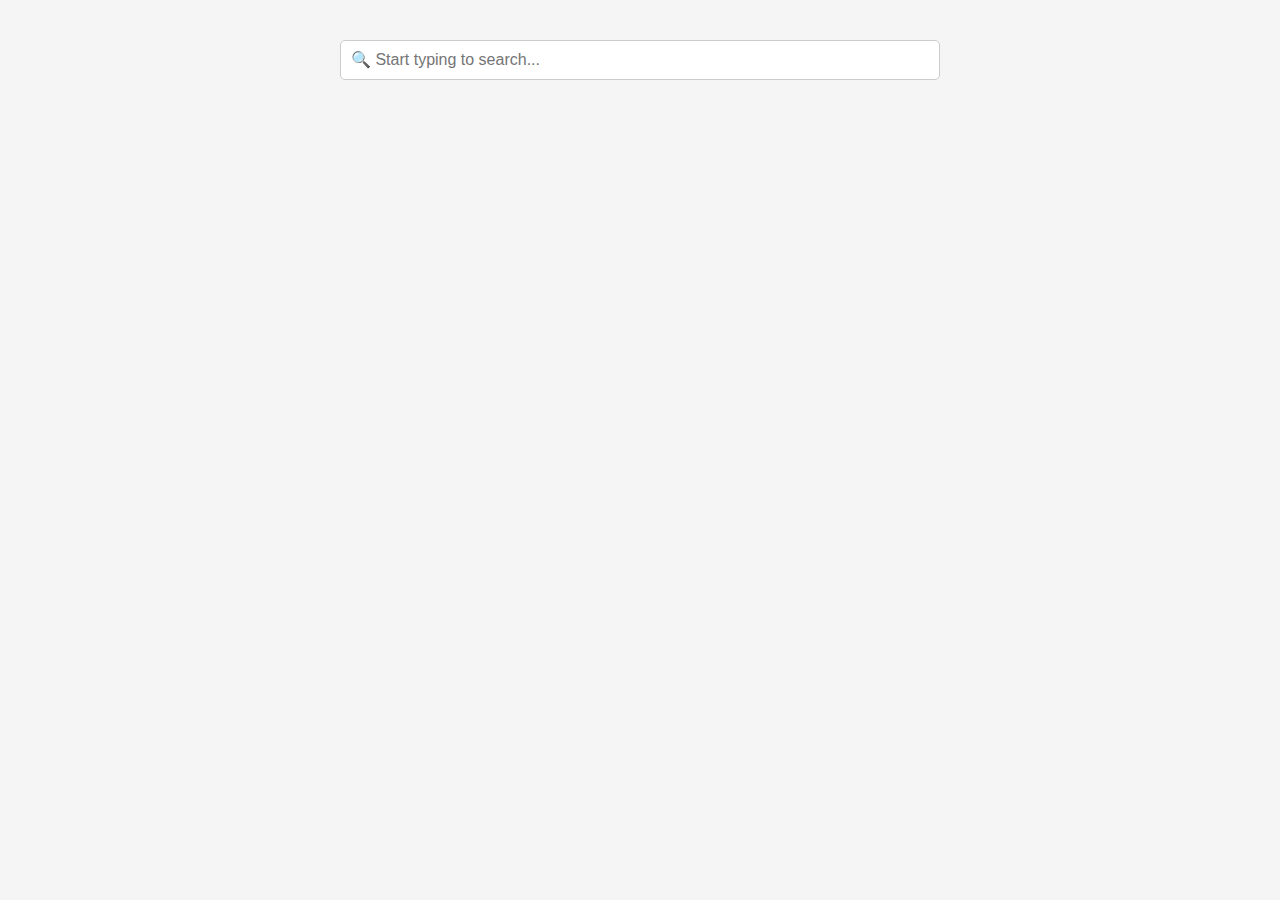
<file: index.html>
<!DOCTYPE html>
<html lang="en">
  <head>
    <meta charset="UTF-8" />
    <meta name="viewport" content="width=device-width, initial-scale=1.0" />
    <title>Document</title>
    <link rel="stylesheet" href="css/style.css" />
  </head>

  <body>
    <header>
      <div class="container header-content">
        <div class="search-bar">
          <input
            id="search"
            type="search"
            placeholder="&#x1F50D; Start typing to search..."
          />
        </div>
      </div>
    </header>

    <main class="container">
      <div class="search-display"></div>
      <div class="post-list"></div>
    </main>
    <script src="js/script.js"></script>
  </body>
</html>
</file>
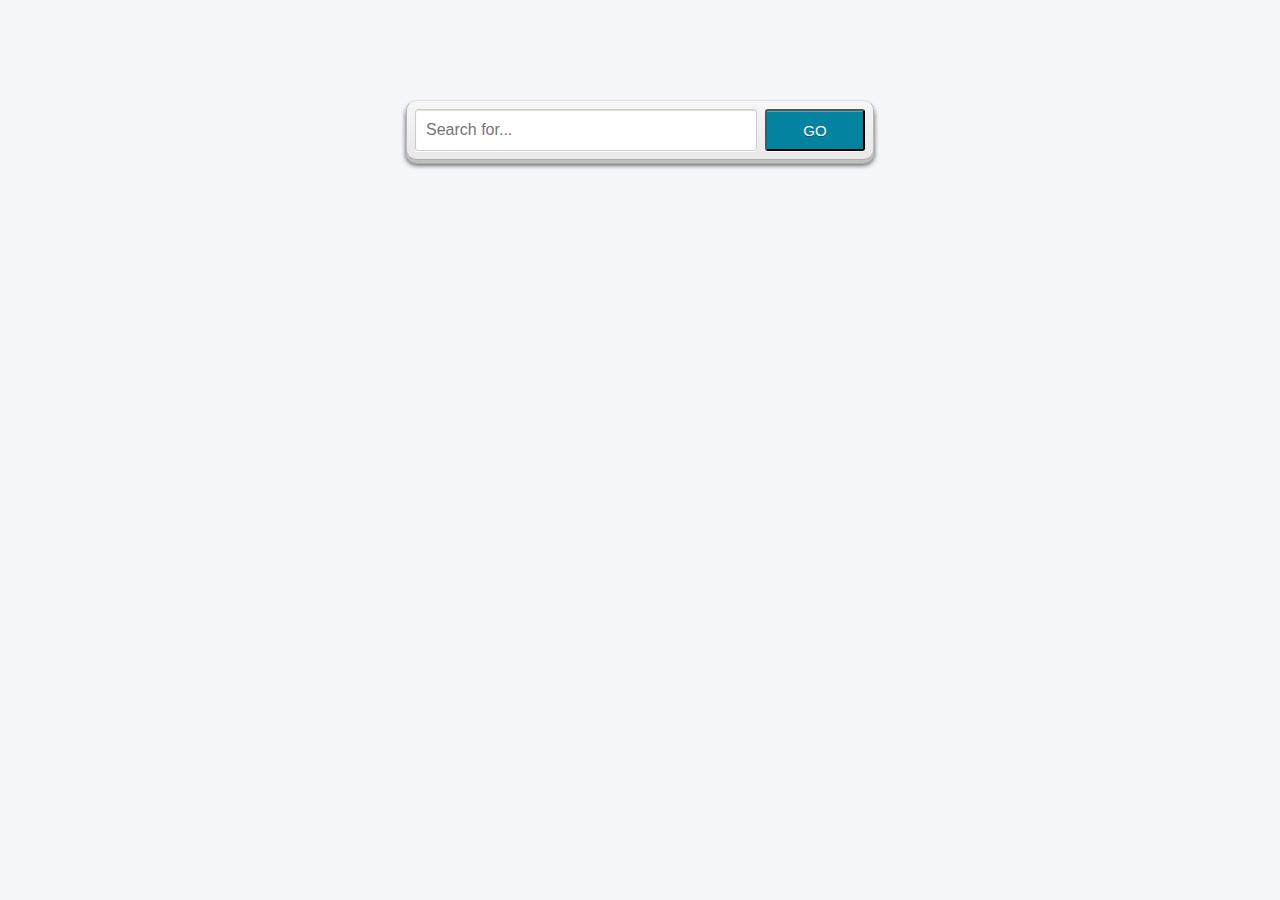
<file: toDoList-master/index.html>
<!DOCTYPE html>
<html lang="en">
  <head>
    <meta charset="UTF-8" />
    <meta name="viewport" content="width=device-width, initial-scale=1.0" />
    <title>Document</title>
    <link rel="stylesheet" href="css/style.css" />
  </head>

  <body>
		
	<main><form class="form-wrapper">
			<input type="text" class="search" id="search" placeholder="Search for..." required>
			<input type="submit" value="go" class="submit" id="submit">
	</form></main>

    <div class="post-list"></div>
		
    </main>
    <script src="js/script.js"></script>
  </body>
</html>
</file>
<file: css/style.css>
body {
  font-family: "Roboto", sans-serif;
  background-color: #f5f5f5;
  color: #333;
  margin: 0;
  padding: 20px;
  line-height: 1.6;
}

.post-list {
  list-style: none;
  padding: 0;
  max-width: 800px;
  margin: 0 auto;
}

.post-list-item {
  background-color: #fff;
  border-radius: 10px;
  box-shadow: 0 4px 8px rgba(0, 0, 0, 0.1);
  margin-bottom: 20px;
  padding: 20px;
  transition: transform 0.2s ease-in-out;
}

.post-list-item:hover {
  transform: translateY(-5px);
}

.post-title {
  font-size: 1.5rem;
  font-weight: 700;
  margin-bottom: 10px;
  color: #333;
}

.post-text {
  font-size: 1rem;
  color: #555;
}

.show-comments,
.hide-comments,
.add-new-comment-button {
  display: inline-block;
  background-color: #007bff;
  color: #fff;
  padding: 8px 12px;
  border-radius: 5px;
  text-decoration: none;
  margin-top: 10px;
  cursor: pointer;
  transition: background-color 0.2s ease-in-out;
}

.show-comments:hover,
.hide-comments:hover,
.add-new-comment-button:hover {
  background-color: #0056b3;
}

.comment-section {
  background-color: #f0f0f0;
  border-radius: 8px;
  padding: 15px;
  margin-top: 15px;
}

.comment {
  border-bottom: 1px solid #ddd;
  padding-bottom: 10px;
  margin-bottom: 10px;
}

.comment:last-child {
  border-bottom: none;
}

.comment-author {
  font-weight: bold;
  margin-bottom: 5px;
}

.comment-email {
  font-style: italic;
  color: #777;
  margin-bottom: 5px;
}

.comment-text {
  font-size: 0.9rem;
  color: #444;
}

.comment-form-container {
  display: flex;
  flex-direction: column;
  gap: 10px;
  margin-bottom: 15px;
}

.comment-author-input,
.comment-email-input,
.comment-body-input {
  width: 100%;
  padding: 8px;
  border: 1px solid #ccc;
  border-radius: 5px;
  font-size: 1rem;
}

.submit-comment-button {
  align-self: flex-start;
  background-color: #28a745;
  color: #fff;
  padding: 8px 12px;
  border: none;
  border-radius: 5px;
  cursor: pointer;
  transition: background-color 0.2s ease-in-out;
}

.submit-comment-button:hover {
  background-color: #218838;
}

#search {
  display: block;
  width: 100%;
  max-width: 600px;
  margin: 20px auto 40px;
  padding: 10px;
  border-radius: 5px;
  border: 1px solid #ccc;
  font-size: 1rem;
}

.hide {
  display: none;
}
</file>
<file: toDoList-master/css/style.css>
body {
  font-family: Arial, sans-serif;
  background-color: #f5f7fa;
  color: #333;
  margin: 0;
  padding: 0;
}

h4 {
  margin: 0;
  font-size: 1.5em;
  color: #2c3e50;
}

.post-list {
  list-style-type: none;
  padding: 0;
  margin: 20px;
}

.post-list-item {
  background: #ffffff;
  border: 1px solid #e0e0e0;
  border-radius: 8px;
  margin-bottom: 15px;
  padding: 15px;
  box-shadow: 0 2px 5px rgba(0, 0, 0, 0.1);
  transition: transform 0.2s, box-shadow 0.2s;
}

.post-list-item:hover {
  transform: translateY(-3px);
  box-shadow: 0 4px 10px rgba(0, 0, 0, 0.2);
}

.post-title {
  margin-bottom: 10px;
}

.post-text {
  margin-bottom: 15px;
  line-height: 1.5;
}

.show-comments,
.hide-comments {
  display: inline-block;
  margin-top: 10px;
  padding: 8px 12px;
  border-radius: 4px;
  color: #fff;
  background-color: #3498db;
  text-decoration: none;
  cursor: pointer;
  transition: background-color 0.3s;
}

.show-comments:hover,
.hide-comments:hover {
  background-color: #2980b9;
}

.comment-section {
  margin-top: 15px;
  border-top: 1px solid #e0e0e0;
  padding-top: 10px;
}

.comment {
  background: #f9f9f9;
  border: 1px solid #e0e0e0;
  border-radius: 4px;
  margin-bottom: 10px;
  padding: 10px;
}

.comment-author {
  font-weight: bold;
}

.add-new-comment {
  width: 100%;
  margin-top: 5px;
  padding: 10px;
  border: 1px solid #e0e0e0;
  border-radius: 4px;
  resize: none;
}

.add-new-comment-button {
  margin-top: 5px;
  padding: 8px 12px;
  background-color: #27ae60;
  border: none;
  border-radius: 4px;
  color: #fff;
  cursor: pointer;
  transition: background-color 0.3s;
}

.add-new-comment-button:hover {
  background-color: #219653;
}

.form-wrapper {
  background-color: #f6f6f6;
  background-image: -webkit-gradient(linear, left top, left bottom, from(#f6f6f6), to(#eae8e8));
  background-image: -webkit-linear-gradient(top, #f6f6f6, #eae8e8);
  background-image: -moz-linear-gradient(top, #f6f6f6, #eae8e8);
  background-image: -ms-linear-gradient(top, #f6f6f6, #eae8e8);
  background-image: -o-linear-gradient(top, #f6f6f6, #eae8e8);
  background-image: linear-gradient(top, #f6f6f6, #eae8e8);
  border-color: #dedede #bababa #aaa #bababa;
  border-style: solid;
  border-width: 1px;
  -webkit-border-radius: 10px;
  -moz-border-radius: 10px;
  border-radius: 10px;
  -webkit-box-shadow: 0 3px 3px rgba(255,255,255,.1), 0 3px 0 #bbb, 0 4px 0 #aaa, 0 5px 5px #444;
  -moz-box-shadow: 0 3px 3px rgba(255,255,255,.1), 0 3px 0 #bbb, 0 4px 0 #aaa, 0 5px 5px #444;
  box-shadow: 0 3px 3px rgba(255,255,255,.1), 0 3px 0 #bbb, 0 4px 0 #aaa, 0 5px 5px #444;
  margin: 100px auto;
  overflow: hidden;
  padding: 8px;
  width: 450px;
}

.form-wrapper #search {
  border: 1px solid #CCC;
  -webkit-box-shadow: 0 1px 1px #ddd inset, 0 1px 0 #FFF;
  -moz-box-shadow: 0 1px 1px #ddd inset, 0 1px 0 #FFF;
  box-shadow: 0 1px 1px #ddd inset, 0 1px 0 #FFF;
  -webkit-border-radius: 3px;
  -moz-border-radius: 3px;
  border-radius: 3px;
  color: #999;
  float: left;
  font: 16px Lucida Sans, Trebuchet MS, Tahoma, sans-serif;
  height: 20px;
  padding: 10px;
  width: 320px;
}

.form-wrapper #search:focus {
  border-color: #aaa;
  -webkit-box-shadow: 0 1px 1px #bbb inset;
  -moz-box-shadow: 0 1px 1px #bbb inset;
  box-shadow: 0 1px 1px #bbb inset;
  outline: 0;
}

.form-wrapper #search:-moz-placeholder,
.form-wrapper #search:-ms-input-placeholder,
.form-wrapper #search::-webkit-input-placeholder {
  color: #999;
  font-weight: normal;
}

.form-wrapper #submit {
  background-color: #0483a0;
  -moz-border-radius: 3px;
  -webkit-border-radius: 3px;
  border-radius: 3px;
  -webkit-box-shadow: 0 1px 0 rgba(255, 255, 255, 0.3) inset, 0 1px 0 #FFF;
  -moz-box-shadow: 0 1px 0 rgba(255, 255, 255, 0.3) inset, 0 1px 0 #FFF;
  box-shadow: 0 1px 0 rgba(255, 255, 255, 0.3) inset, 0 1px 0 #FFF;
  color: #fafafa;
  cursor: pointer;
  height: 42px;
  float: right;
  font: 15px Arial, Helvetica;
  padding: 0;
  text-transform: uppercase;
  text-shadow: 0 1px 0 rgba(0, 0 ,0, .3);
  width: 100px;
}

.form-wrapper #submit:active {
  -webkit-box-shadow: 0 1px 4px rgba(0, 0, 0, 0.5) inset;
  -moz-box-shadow: 0 1px 4px rgba(0, 0, 0, 0.5) inset;
  box-shadow: 0 1px 4px rgba(0, 0, 0, 0.5) inset;
  outline: 0;
}

.form-wrapper #submit::-moz-focus-inner {
  border: 0;
}
</file>
